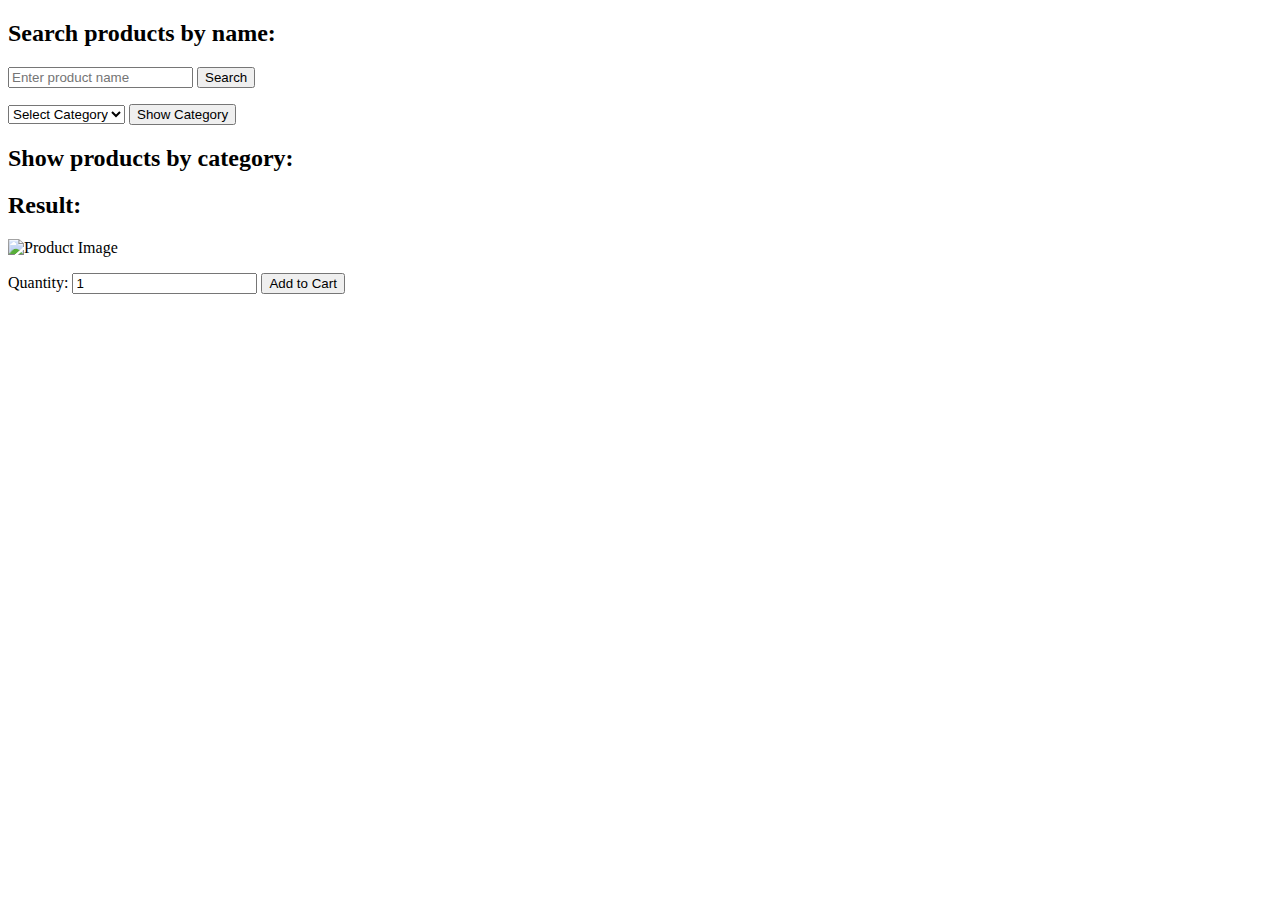
<file: src/main/resources/templates/index.html>
<!DOCTYPE html>
<html lang="en">
<head>
    <meta charset="UTF-8">
    <title>Start</title>
</head>
<body>
    <h2>Search products by name:</h2>
    <form action="#" method="post" th:action="@{/index}" th:object="${searchCriteria}" enctype="multipart/form-data">
        <p>
            <input type="text" th:field="*{name}" placeholder="Enter product name">
            <button type="submit" th:attr="name='searchBtn'" value="search by name">Search</button>
        </p>

    </form>
    <form action="#" method="post" th:action="@{/index}" th:object="${searchCriteria}" enctype="multipart/form-data">
        <select th:field="*{category}">
            <option value="" selected>Select Category</option>
            <option th:each="category : ${categories}" th:value="${category}" th:text="${category.categoryName}"></option>
        </select>

        <button type="submit">Show Category</button>
    </form>

    <h2>Show products by category:</h2>

    <div th:if="${#lists.isEmpty(products)}">
        <p th:text="${message}"></p>
    </div>

    <div th:if="${#lists.size(products) > 0}">
        <h2>Result:</h2>

        <div th:each="product : ${products}">
            <p th:text="${product.name}"></p>

            <img th:if="${product.base64Image != null}" th:src="'data:image/jpeg;base64,' + ${product.base64Image}" alt="Product Image" width="200" height="200"/>

            <p th:text="'Price: ' + ${product.price}"></p>

            <form th:action="@{/add-to-cart}" th:method="post">
                <input type="hidden" th:name="productId" th:value="${product.id}" />
                <label>Quantity:</label>
                <input type="number" th:name="quantity" min="1" value="1"/>
                <input type="hidden" th:name="redirectTo" th:value="'search'" />
                <button type="submit">Add to Cart</button>
            </form>
        </div>
    </div>




</body>
</html>
</file>
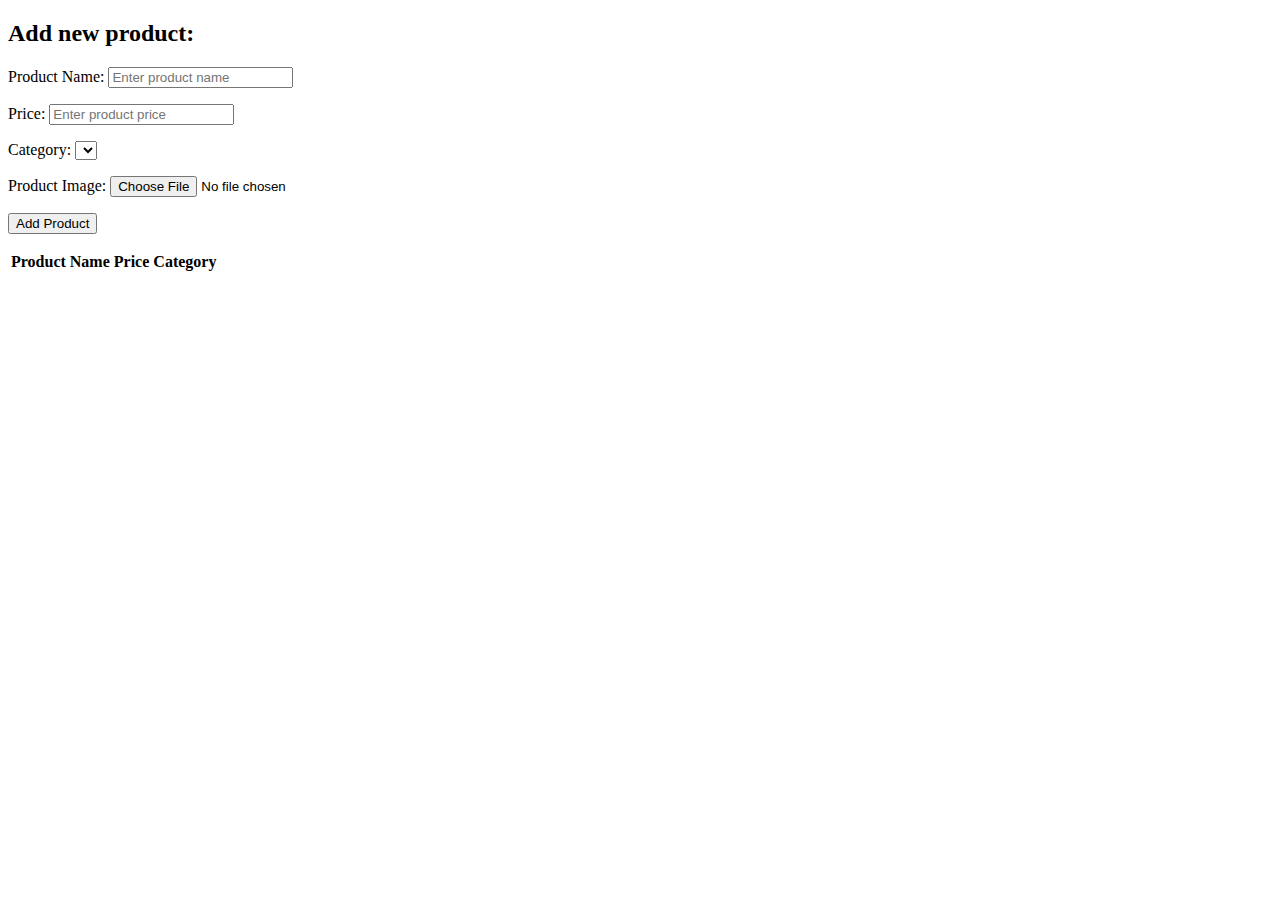
<file: src/main/resources/templates/admin-products.html>
<!DOCTYPE html>
<html lang="en">
<head>
    <meta charset="UTF-8">
    <title>Administrate products</title>
</head>
<body>
<h2>Add new product:</h2>
<form th:action="@{/admin-add-products}" method="post" th:object="${product}" enctype="multipart/form-data">
  <p>
    Product Name: <input type="text" th:field="*{name}" placeholder="Enter product name">
    <br><span th:if="${#fields.hasErrors('name')}" th:errors="*{name}" style="color:red"></span>
  </p>
  <p>
    Price: <input type="number" th:field="*{price}" step="0.01" placeholder="Enter product price">
    <br><span th:if="${#fields.hasErrors('price')}" th:errors="*{price}" style="color:red"></span>
  </p>
  <p>
    Category:
    <select th:field="*{category}">
      <option th:each="category : ${categories}" th:value="${category}" th:text="${category.categoryName}"></option>
    </select>
    <br><span th:if="${#fields.hasErrors('category')}" th:errors="*{category}" style="color:red"></span>
  </p>

  <p>
    Product Image: <input type="file" name="uploadedimage" />
    <br><span th:if="${#fields.hasErrors('image')}" th:errors="*{image}" style="color:red"></span>
  </p>
  <p><input type="submit" value="Add Product"></p>
</form>


<table>
  <thead>
  <tr>
    <th>Product Name</th>
    <th>Price</th>
    <th>Category</th>
  </tr>
  </thead>
  <tbody>
  <tr th:each="product : ${products}">
    <td th:text="${product.name}"></td>
    <td th:text="${product.price}"></td>
    <td th:text="${product.category}"></td>
  </tr>
  </tbody>
</table>


</body>
</html>
</file>
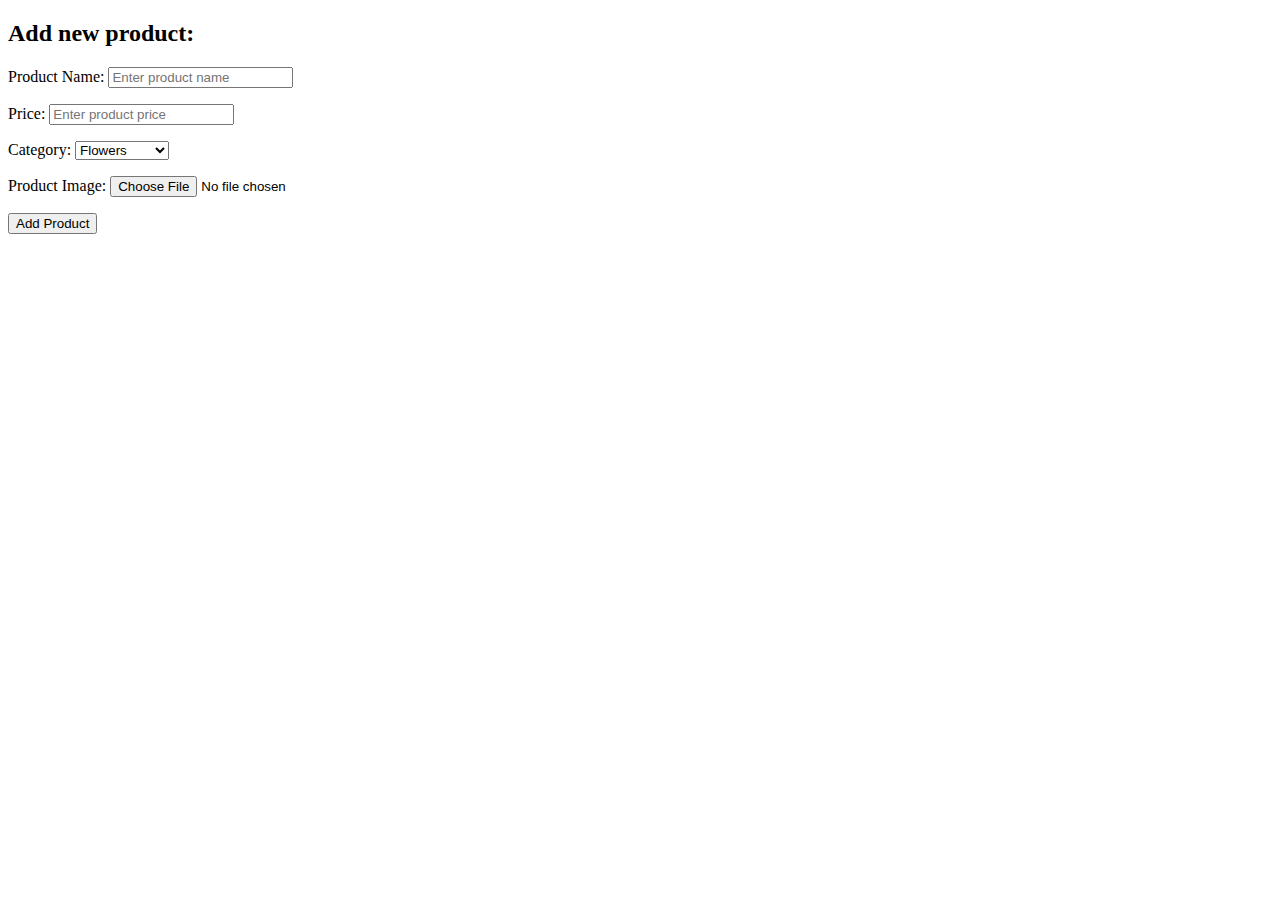
<file: src/main/resources/templates/admin.html>
<!DOCTYPE html>
<html lang="en">
<head>
    <meta charset="UTF-8">
    <title>Administrator</title>
</head>
<body>
<h2>Add new product:</h2>
<form th:action="@{/admin}" method="post" th:object="${product}" enctype="multipart/form-data">
  <p>
    Product Name: <input type="text" th:field="*{name}" placeholder="Enter product name">
    <br><span th:if="${#fields.hasErrors('name')}" th:errors="*{name}" style="color:red"></span>
  </p>

  <p>
    Price: <input type="number" th:field="*{price}" step="0.01" placeholder="Enter product price">
    <br><span th:if="${#fields.hasErrors('price')}" th:errors="*{price}" style="color:red"></span>
  </p>

  <p>
    Category:
    <select th:field="*{category}">
      <option value="flowers">Flowers</option>
      <option value="plants">Plants</option>
      <option value="seeds">Seeds</option>
      <option value="accessories">Pots</option>
      <option value="accessories">Accessories</option>
    </select>
    <br><span th:if="${#fields.hasErrors('category')}" th:errors="*{category}" style="color:red"></span>
  </p>

  <p>
    Product Image: <input type="file" name="uploadedimage" />
    <br><span th:if="${#fields.hasErrors('image')}" th:errors="*{image}" style="color:red"></span>
  </p>

  <p><input type="submit" value="Add Product"></p>
</form>

</body>
</html>
</file>
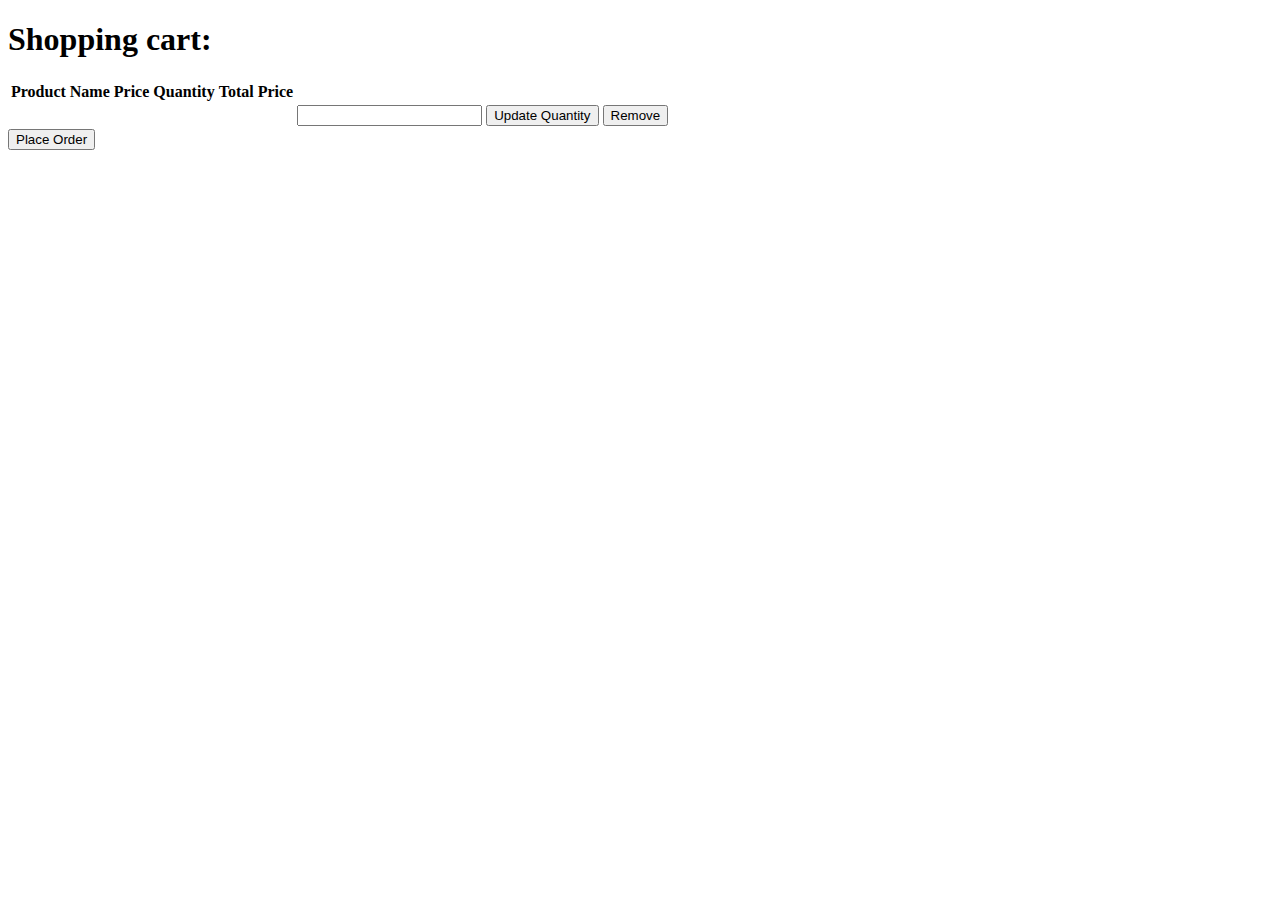
<file: src/main/resources/templates/cart.html>
<!DOCTYPE html>
<html lang="en">
<head>
    <meta charset="UTF-8">
    <title>Title</title>
</head>
<body>
<!-- Header -->
<div th:replace="fragments/header :: header"></div>

<h1>Shopping cart:</h1>
<table>
    <thead>
    <tr>
        <th>Product Name</th>
        <th>Price</th>
        <th>Quantity</th>
        <th>Total Price</th>
    </tr>
    </thead>
    <tbody>
    <tr th:each="orderLine : ${orderLines}">
        <td th:text="${orderLine.product.name}"></td>
        <td th:text="${orderLine.product.price}"></td>
        <td th:text="${orderLine.quantity}"></td>
        <td th:text="${orderLine.getPrice()}"></td>
        <td>
            <form th:action="@{/update-product-quantity}" method="post">
                <input type="number" th:name="quantity" th:value="${orderLine.quantity}" min="1" />
                <input type="hidden" th:name="productId" th:value="${orderLine.product.id}" />
                <button type="submit">Update Quantity</button>
            </form>
        </td>
        <td>
            <form th:action="@{/remove-product-from-cart}" method="post">
                <button type="submit" th:name="productId" th:value="${orderLine.product.id}">Remove</button>
            </form>
        </td>

    </tr>
    </tbody>
</table>

<form th:action="@{/checkout}" method="post" th:if="${orderLines != null and #lists.size(orderLines) > 0}">
    <button type="submit">Place Order</button>
</form>


</body>
</html>
</file>
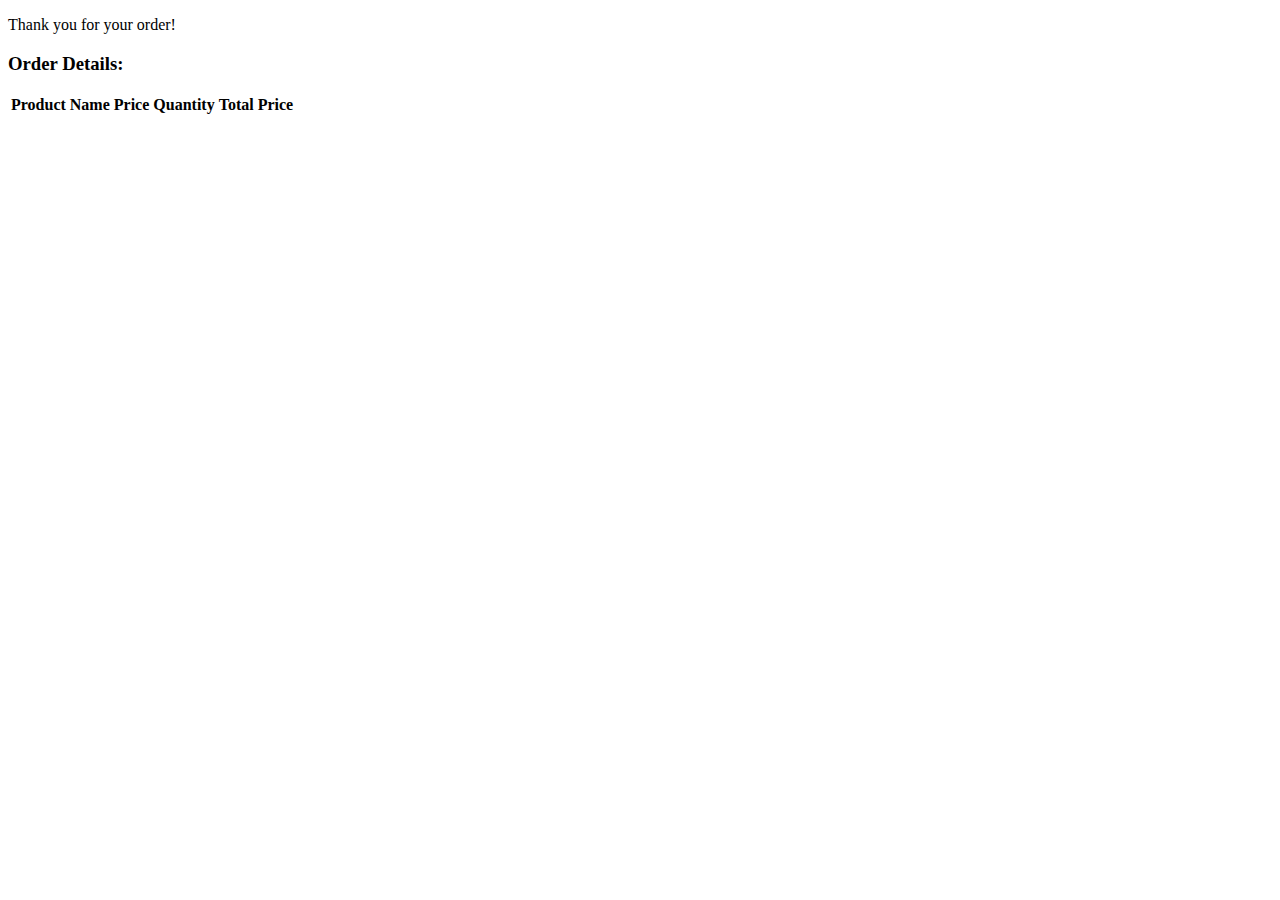
<file: src/main/resources/templates/order-successful.html>
<!DOCTYPE html>
<html lang="en">
<head>
    <meta charset="UTF-8">
    <title>Order successful</title>
</head>
<body>

<p>Thank you for your order!</p>

<h3>Order Details:</h3>

<table>
    <thead>
    <tr>
        <th>Product Name</th>
        <th>Price</th>
        <th>Quantity</th>
        <th>Total Price</th>
    </tr>
    </thead>
    <tbody>
    <tr th:each="orderLine : ${order.orderLines}">
        <td th:text="${orderLine.product.name}"></td>
        <td th:text="${orderLine.product.price}"></td>
        <td th:text="${orderLine.quantity}"></td>
        <td th:text="${orderLine.getPrice()}"></td>
    </tbody>
</table>




</body>
</html>
</file>
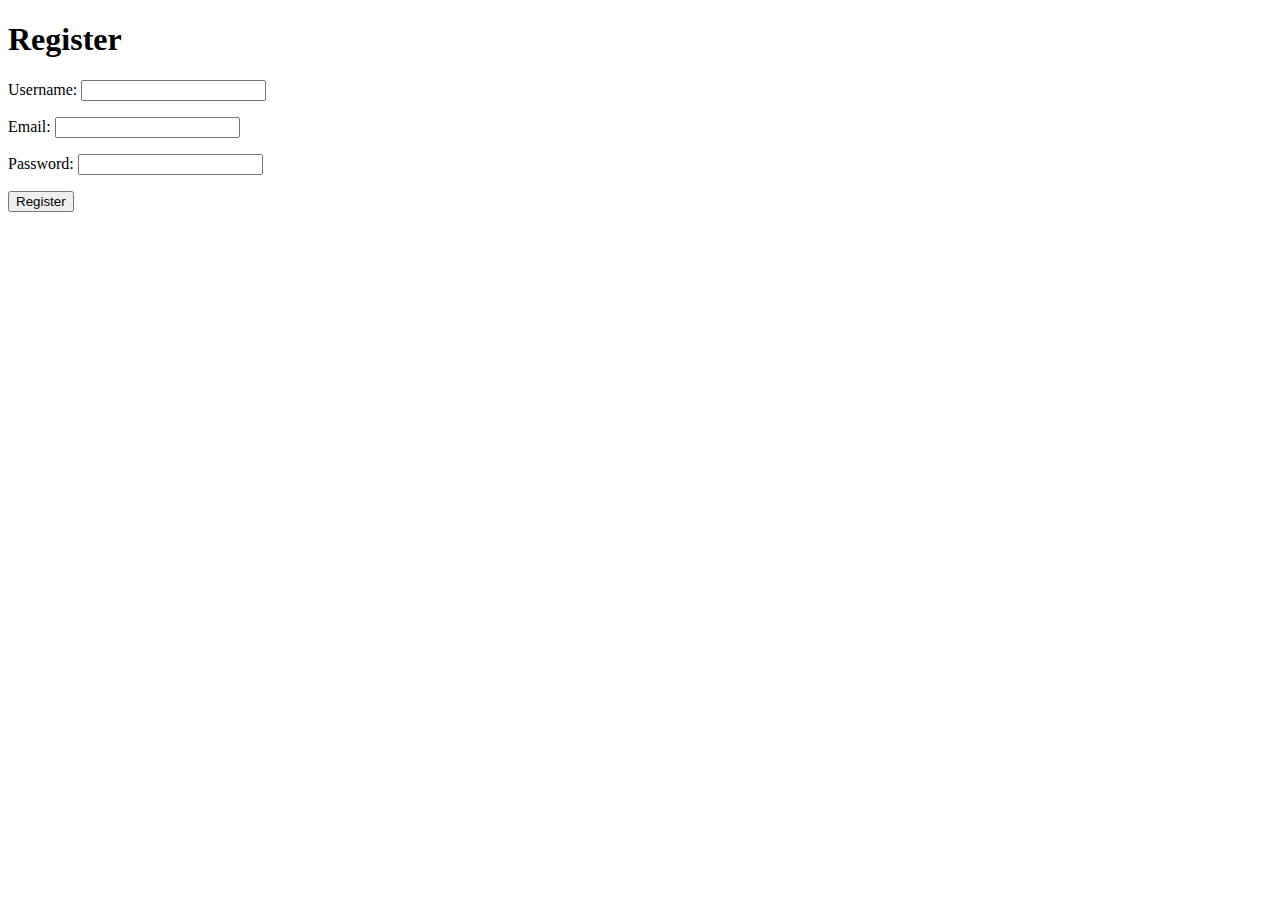
<file: src/main/resources/templates/register.html>
<!DOCTYPE html>
<html lang="en">
<head>
    <meta charset="UTF-8">
    <title>Register</title>
</head>
<body>
<h1>Register</h1>
<!-- Header -->
<div th:replace="fragments/header :: header"></div>

<form th:action="@{/register}" method="post" th:object="${user}">
    <p>
        Username: <input type="text" th:field="*{username}">
        <br><span th:if="${#fields.hasErrors('username')}" th:errors="*{username}" style="color:red"></span>
    </p>

    <p>
        Email: <input type="email" th:field="*{email}">
        <br><span th:if="${#fields.hasErrors('email')}" th:errors="*{email}" style="color:red"></span>
    </p>

    <p>
        Password: <input type="password" th:field="*{password}">
        <br><span th:if="${#fields.hasErrors('password')}" th:errors="*{password}" style="color:red"></span>
    </p>

    <p><input type="submit" value="Register"></p>
</form>

</body>
</html>
</file>
